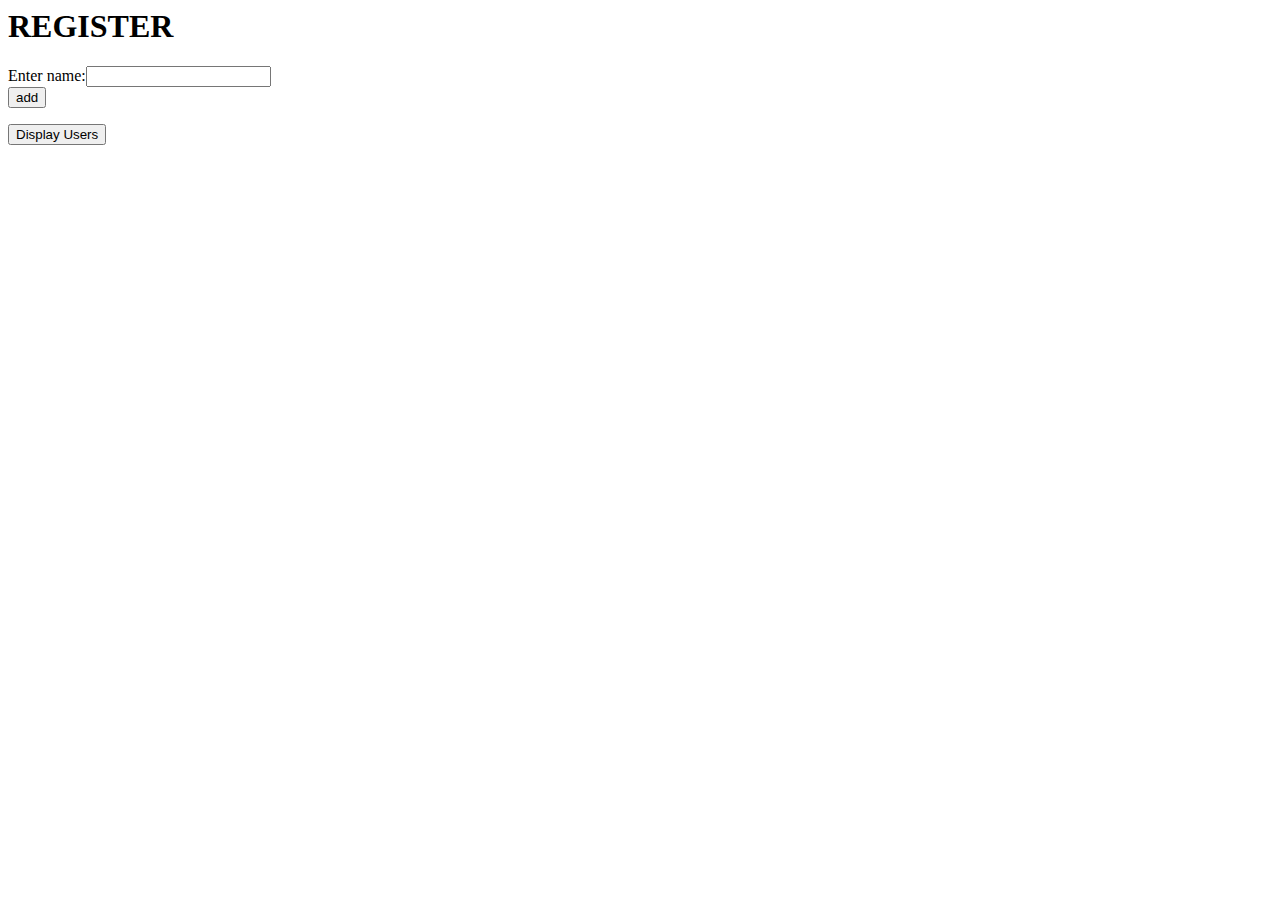
<file: NL/picture.html>
<html>
<head><title>Home</title></head>
<body>
<h1>REGISTER</h1>
<form action= "/cgi-bin/test.cgi" name ="create user" method ="get">
Enter name:<input type="text" name="user">
<br>
<input type="submit" value="add">
</form>
 <FORM action="http://localhost:8000/getusers/" method="get">
    <P>
    <input value="Display Users" type="submit">
    </P>
 </FORM>
</body>
</file>
